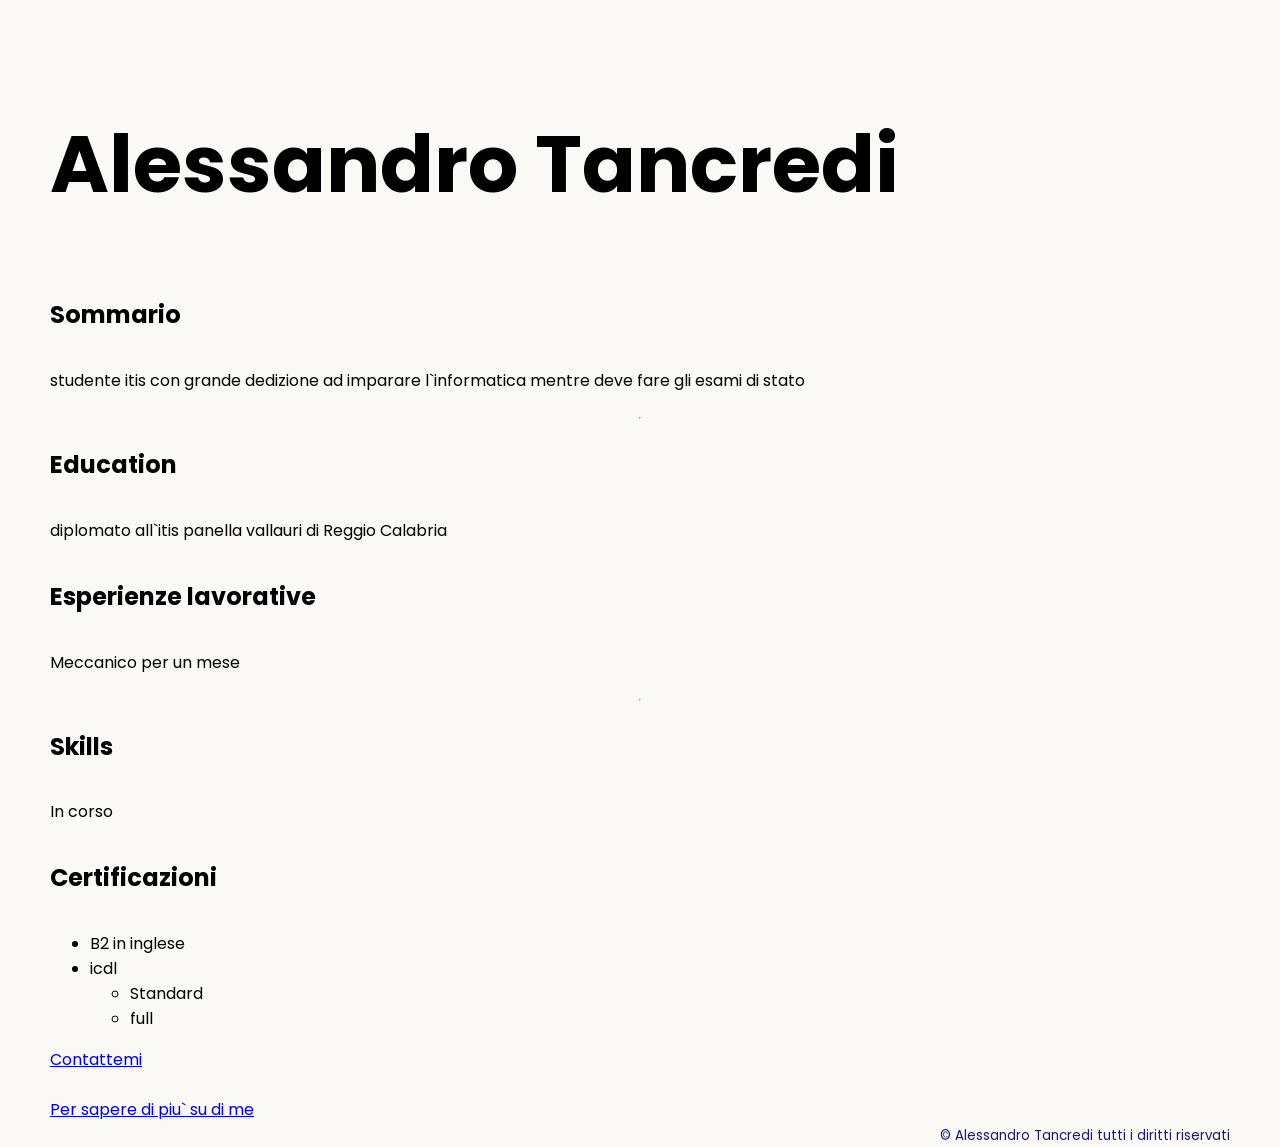
<file: index.html>
<!DOCTYPE html>
<html lang="it">
    <head>
        <meta charset="UTF-8">
      <meta name="viewport" content="width=device-width, initial-scale=1.0">
      <title>Agency</title>
      <link rel="stylesheet" href="./style.css">
      <link rel="preconnect" href="https://fonts.googleapis.com">
      <link rel="preconnect" href="https://fonts.gstatic.com" crossorigin>
      <link href="https://fonts.googleapis.com/css2?family=Poppins:wght@400;700&display=swap" rel="stylesheet">
        <title>My resume</title>
    </head>
    <body>
        <h1>Alessandro Tancredi</h1>
        <!--inserimento foto -->
        <h2>Sommario</h2>
        <p>studente itis con grande dedizione ad imparare l`informatica mentre deve fare gli esami di stato</p>
        <hr>
        <h2>Education</h2>
        <p> diplomato all`itis panella vallauri di Reggio Calabria</p>
        <h2>Esperienze lavorative</h2>
        <p>Meccanico per un mese</p>
        <hr>
        <h2>Skills</h2>
        <p>In corso </p>
        <h2>Certificazioni</h2>
        <ul>
            <li>B2 in inglese</li>
            <li>icdl
                <ul>
                    <li>Standard</li>
                    <li>full</li>
                </ul>
            </li>
        </ul>
        <a href="./public/contact.html">Contattemi</a>
        <br>
        <a href="./public/about.html">Per sapere di piu` su di me</a>
        <footer>
            <small>© Alessandro Tancredi tutti i diritti riservati</small>
        </footer>
    </body>
</html>
</file>
<file: style.css>
body{
    font-family: "Poppins", sans-serif;
    margin: 50px 50px 0 50px;
    background-color: #faf9f6;
    display: flex;
    flex-direction: column;
    min-height: 95vh;
  }
  .main {
    flex: 1;
  }

  h1 {
    font-size: 5rem;
  }

  footer {
    text-align: right;
    color: midnightblue;
  }
    span{
    color:blueviolet;
    }
  .tile-image {
  height: 200px;
  float: left;
  margin-right: 50px;
}

.card {
  width: 45%;
}

.left {
  float: left;
}

.right {
  float: right;
}


@media (max-width: 680px) {
  

  body{ 
    font-family: "Poppins", sans-serif;
    margin: 50px 50px 0 50px;
    background-color: #faf9f6;
    display: flex;
    flex-direction: column;
    min-height: 95vh;
  }
  .main {
    flex: 1;
  }

  h1 {
    font-size: 5rem;
  }

}
</file>
